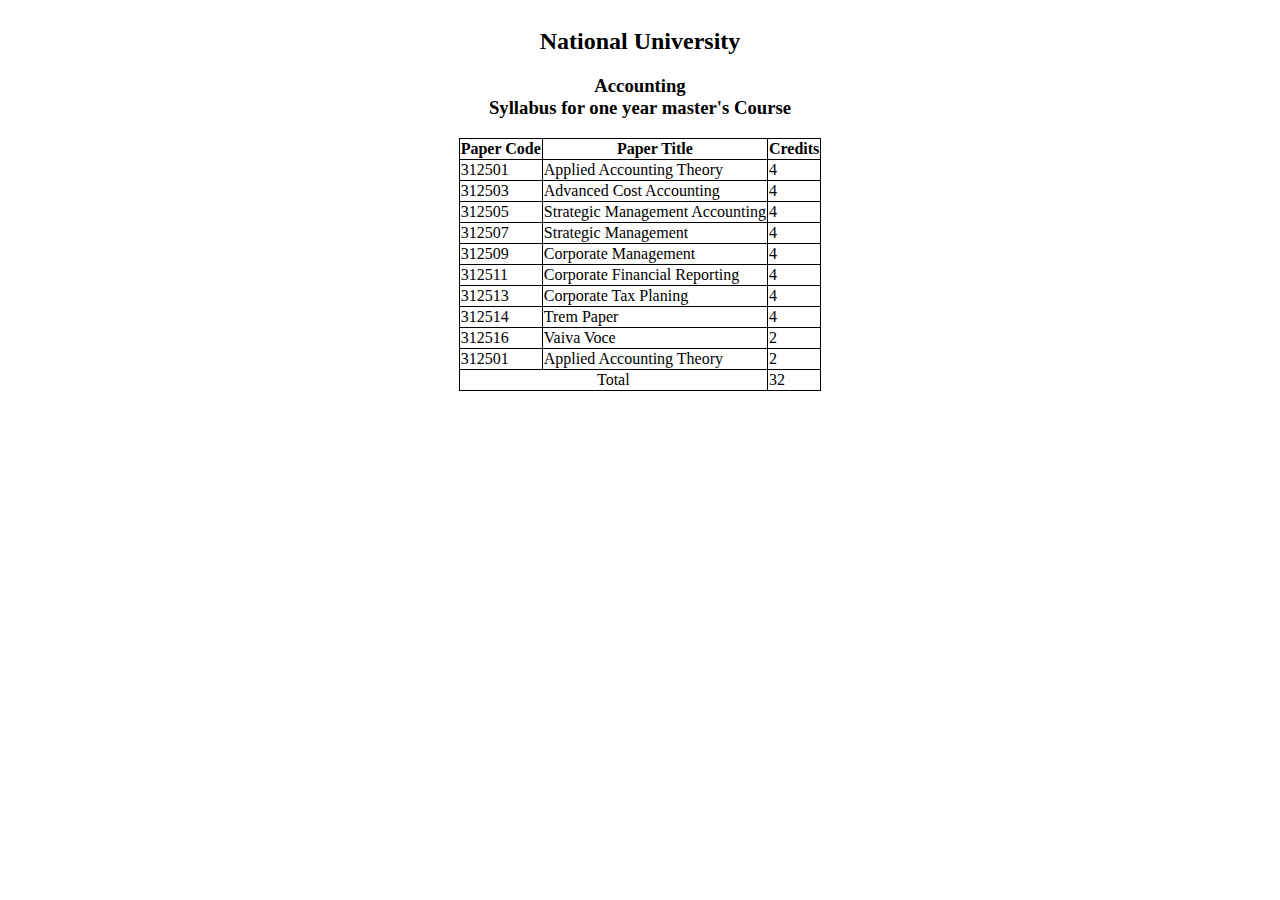
<file: table.html>
<!DOCTYPE html>
<html lang="en">
<head>
    <meta charset="UTF-8">
    <meta name="viewport" content="width=device-width, initial-scale=1.0">
    <title>Table Creation</title>
    <link rel="stylesheet" href="../style/style.css">
</head>
<body>
    <table align="center">
        <caption>
            <h2>National University </h2>
            <h3>Accounting <br>
            Syllabus for one year master's Course</h3>
        </caption>
        <thead>
            <tr>
                <th>Paper Code</th>
                <th>Paper Title</th>
                <th>Credits</th>
            </tr>
        </thead>
        <tbody>
            <tr>
                <td>312501</td>
                <td>Applied Accounting Theory</td>
                <td>4</td>
            </tr>
            <tr>
                <td>312503</td>
                <td>Advanced Cost Accounting</td>
                <td>4</td>
            </tr>
            <tr>
                <td>312505</td>
                <td>Strategic Management Accounting</td>
                <td>4</td>
            </tr>
            <tr>
                <td>312507</td>
                <td>Strategic Management</td>
                <td>4</td>
            </tr>
            <tr>
                <td>312509</td>
                <td>Corporate Management</td>
                <td>4</td>
            </tr>
            <tr>
                <td>312511</td>
                <td>Corporate Financial Reporting</td>
                <td>4</td>
            </tr>
            <tr>
                <td>312513</td>
                <td>Corporate Tax Planing</td>
                <td>4</td>
            </tr>
            <tr>
                <td>312514</td>
                <td>Trem Paper</td>
                <td>4</td>
            </tr>
            <tr>
                <td>312516</td>
                <td>Vaiva Voce</td>
                <td>2</td>
            </tr>
            <tr>
                <td>312501</td>
                <td>Applied Accounting Theory</td>
                <td>2</td>
            </tr>
        </tbody>
        <tfoot>
                <td colspan="2"><center>Total</center></td>
                <td>32</td>
        </tfoot>
    </table>
</body>
</html>
</file>
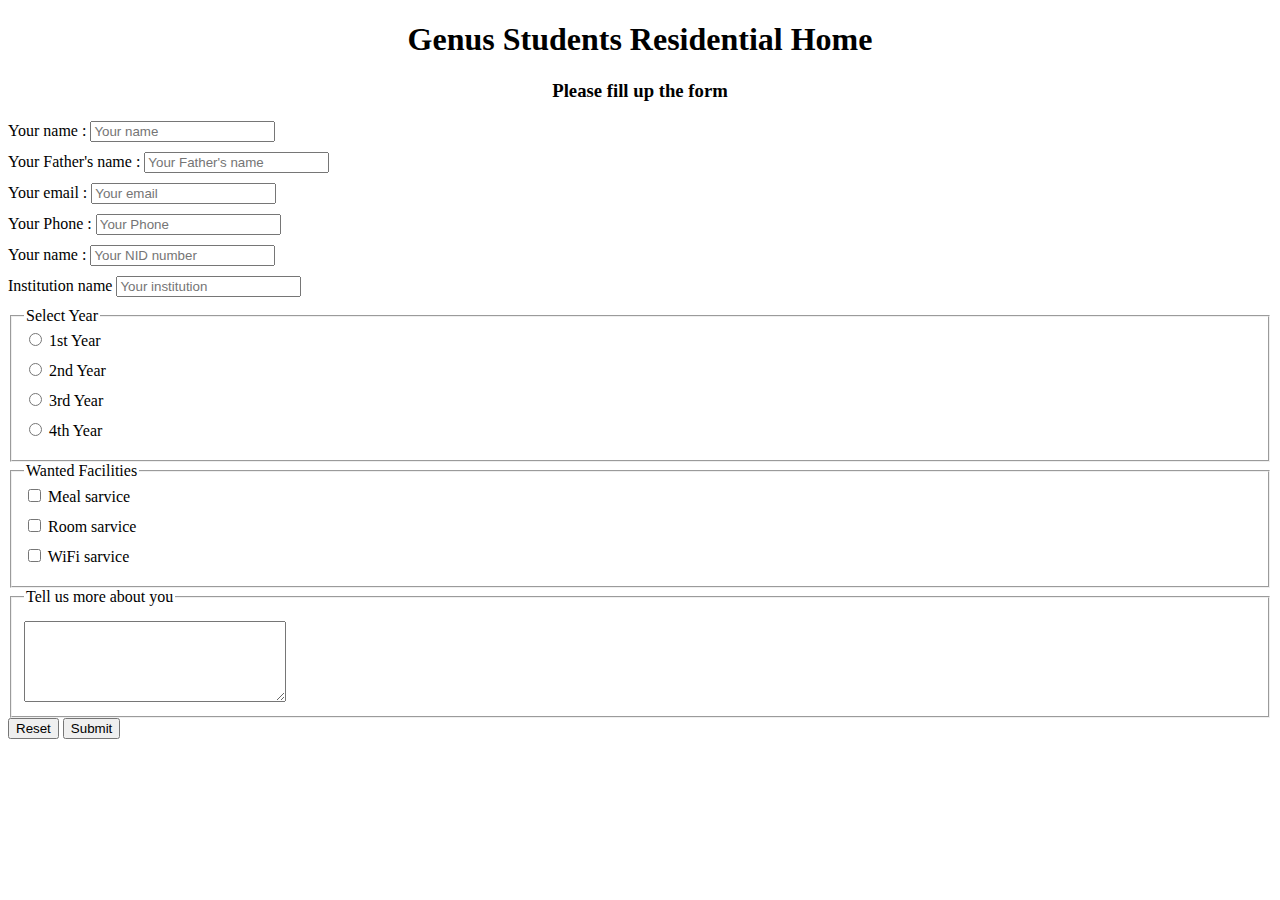
<file: haml/form.html>
<!DOCTYPE html>
<html lang="en">
<head>
    <meta charset="UTF-8">
    <meta name="viewport" content="width=device-width, initial-scale=1.0">
    <title>Border Registration form</title>
    <link rel="stylesheet" href="../style/style.css">
    
</head>
<body>
    <header>

    </header>
    <main>
        <section>
            <center> <h1>Genus Students Residential Home</h1>
            <h3>Please fill up the form</h3></center>
            <form>
                <label for="name">Your name :
                    <input type="text" name="name" id="name" placeholder="Your name">
                </label> 
                
                <label for="name">Your Father's name :
                    <input type="text" name="name" id="name" placeholder="Your Father's name">
                </label> 

                <label for="email">Your email :
                    <input type="email" name="email" id="email" placeholder="Your email">
                </label>

                <label for="phone">Your Phone :
                    <input type="text" name="phone" id="phone" placeholder="Your Phone">
                </label>
                <label for="nid">Your name :
                    <input type="text" name="nid" id="nid" placeholder="Your NID number">
                </label> 
                <label for="institution"> Institution name
                    <input type="text" name="institution" id="institution" placeholder="Your institution">
                </label>
                <fieldset>
                <legend>Select Year</legend>
                    <label for="Year">
                        <input type="radio" name="Year" id=" 1st Year"> 1st Year
                    </label>
                    <label for="Year">
                        <input type="radio" name="Year" id="2nd Year"> 2nd Year
                    </label>
                    <label for="Year">
                        <input type="radio" name="Year" id="3rd Year"> 3rd Year
                    </label>
                    <label for="Year">
                        <input type="radio" name="Year" id=" 4th Year"> 4th Year
                    </label> 
                </fieldset>
                <fieldset>
                    <legend>Wanted Facilities</legend>
                    <label for="Meal Sarvice">
                    <input type="checkbox" name="Facilities" id="Meal Service"> Meal sarvice
                    </label> 
                    
                    <label for="Meal Sarvice">
                        <input type="checkbox" name="Facilities" id="Room Service"> Room sarvice
                    </label> 
                        <label for="Meal Sarvice">
                        <input type="checkbox" name="Facilities" id="WiFi Service"> WiFi sarvice 
                    </label>            
                </fieldset> 
                <fieldset>
                    <legend>Tell us more about you</legend>
                    <label for="more"></label>
                    <textarea name="more" id="more" cols="30" rows="5"></textarea>
                </fieldset>
                    <input type="reset" name="reset" id="rese">
                    <input type="submit" name="submit" id="submit">

            </form>
        </section>
    </main>
    <footer>

    </footer>
</body>
</html>
</file>
<file: style/style.css>
.Audio{
    background: #53cbff; 
    width: 400px; 
    color: blueviolet;
}

.video{
    background-color: aqua;
    width:fit-content ;
}

.yt{
    background-color:rgb(44, 202, 255);
    width: fit-content;
    border: 40px #ff5353;
    border-radius: 5%;
}

.kib{
    background: #53cbff; 
    width: 400px; 
    color: blueviolet;
}

label{
    display: block;
    margin-bottom: 10px;
}

table{
    border-collapse: collapse;
}

td, th{
    border: 1px solid black;
}
</file>
